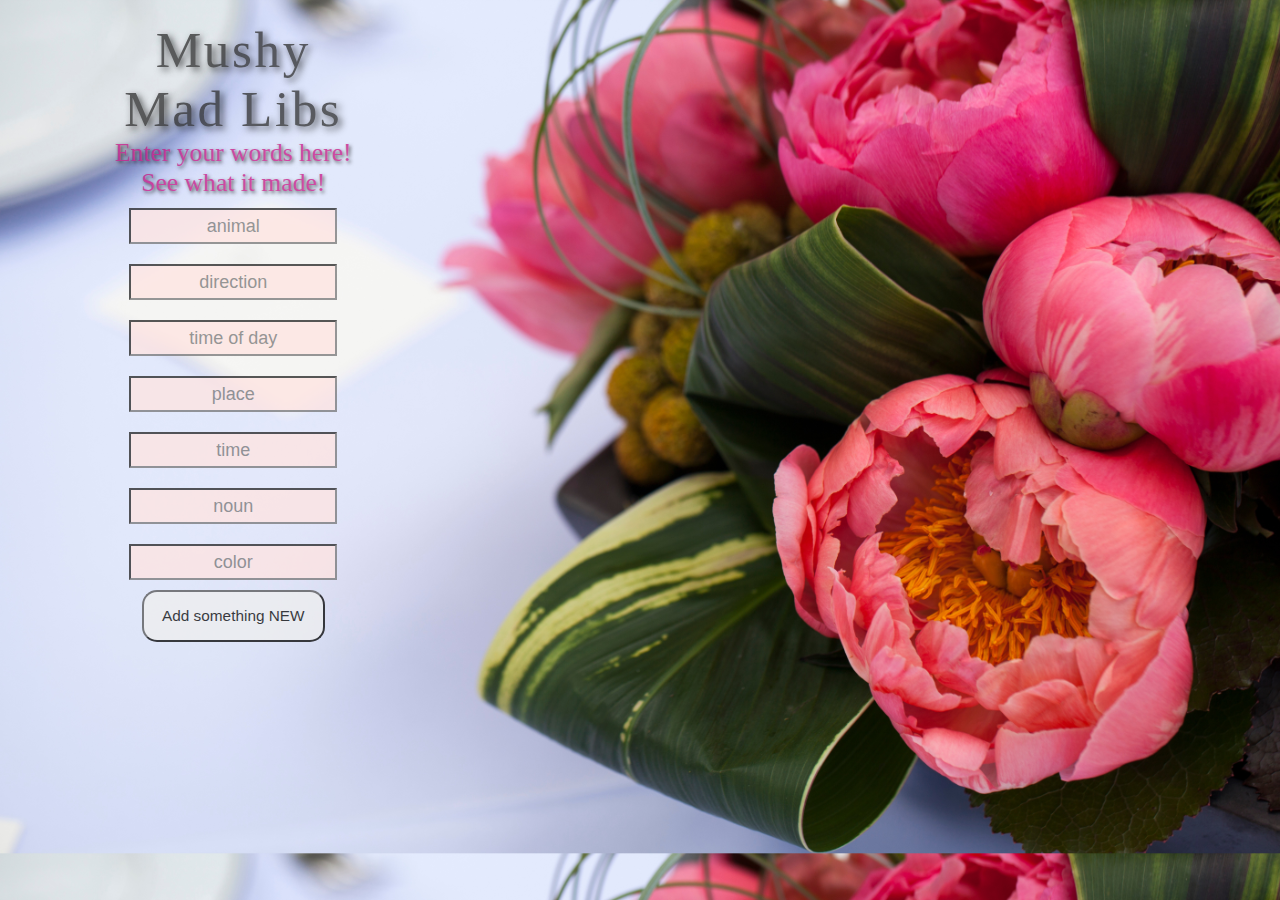
<file: index.html>
<!doctype html>
<html ng-app="madlibApp">
<head>
    <title>Mushy MaDLIbs!</title>
    <link href="https://fonts.googleapis.com/css?family=Sofia" rel="stylesheet">
    <link href="https://fonts.googleapis.com/css?family=Crafty+Girls|Sacramento" rel="stylesheet">
    <link rel="stylesheet" type="text/css" href="style.css">
    <script src="lib/angular.min.js"></script>
    <script src="lib/angular-route.min.js"></script>
    <script src="scripts.js"></script>
</head>
<body>
<p class="header">
Mushy<br>Mad Libs
</p>
    <nav>

    <section class="homewords">
        <a href="#/form">Enter your words here!</a>
    </section>
    
    <section class="homewords">
        <a href="#/paragraph">See what it made!</a>
    </section>
    

    </nav>

    <section ng-view="">Loading...</section>

   

</body>
</html>
</file>
<file: style.css>
span {
	border-style: solid;
	border-color: cornflowerblue;
	border-width: 3px;
	color: hotpink;
	background-color: lightsteelblue;
	padding-right: 10px;
	padding-left: 10px;
	padding-bottom: 5px;
	border-radius: 5px;
	margin: 5px;
}

div {
	width: 50%;
}

body {
	margin-left:50px;
	font-family: 'Crafty Girls', cursive;
	font-size: 2vw;
	background-color: lavenderblush;
	background-image: url("images/flowers.jpeg");
	background-size: cover;
	opacity: 75%;
}

a {
	color: mediumvioletred;
	text-shadow: 0.06em 0.06em 0.15em rgba(10,10,10,0.9);
}

.header{
	width: 30%;
	text-align: center;
	font-size: 4vw;
	color: mediumvioletred;
	margin-bottom: 0;
	margin-top: 20px;
    color: #2c2c2c;
    letter-spacing: .05em;
	text-shadow: 0.06em 0.06em 0.15em rgba(10,10,10,0.9);
}

h1 {
	font-size: 5vw;
}

.homewords {
	width: 30%;
	text-align: center;
}

button {
	display: block;
	width: 50%;
	margin: 0 auto;
	text-align: center;
	padding: 15px;
	font-size: .6em;
	border-radius: 15px;
}

.button {
	width: 30%;
}

a:link {
    text-decoration: none;
}

a:visited {
    text-decoration: none;
    color: mediumvioletred;
}

a:hover {
    text-decoration: none;
    color: cornflowerblue;
}

.libInput {
	width: 30%;
	text-align: center;
}

input {
	margin: 10px;
	color: dimgrey;
	margin-bottom: 10px;
	background-color: mistyrose;
	height:30px;
	width:200px;
 	font-size: 18px;
	text-align: center !important;
}
</file>
